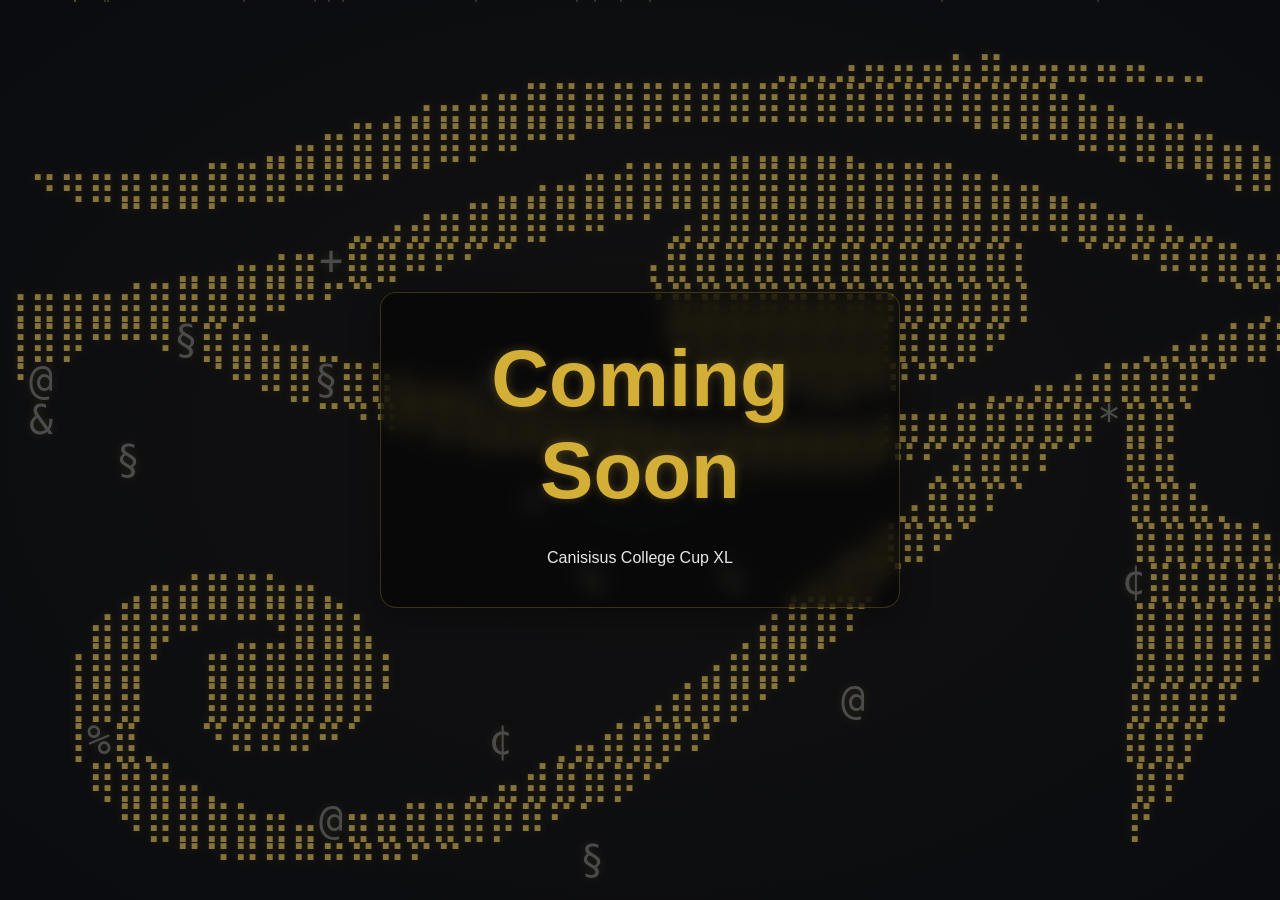
<file: index.html>
<!DOCTYPE html>
<html lang="en">
<head>
    <meta charset="UTF-8">
    <meta name="viewport" content="width=device-width, initial-scale=1.0">
    <title>CCCUP - Coming Soon</title>
    <link rel="preconnect" href="https://fonts.googleapis.com">
    <link rel="preconnect" href="https://fonts.gstatic.com" crossorigin>
    <!--
    --      @version: 1.0
    --      @date: 19.8.2025
    --      @author: digital infrastructure CCCUP 40
    --      @
    -->

    <link rel="stylesheet" href="style.css">
    <style>
        :root {
            --bg: #0b0c10;
            --bg-secondary: #111;
            --gold: #d4af37;
            --gold-soft: #ffd85e;
            --gold-dim: rgba(212, 175, 55, 0.25);
            --fg: #e8e8e8;
            --fg-dim: #888;
            --card-bg: rgba(0, 0, 0, 0.466);
            --card-border: rgba(212, 175, 55, 0.25);
        }

        * {
            margin: 0;
            padding: 0;
            box-sizing: border-box;
        }

        body {
            background: radial-gradient(ellipse at center, var(--bg-secondary) 0%, var(--bg) 100%);
            color: var(--fg);
            min-height: 100vh;
            overflow-x: hidden;
        }

        main {
            display: grid;
            grid-template-columns: 1fr 1fr;
            min-height: 100vh;
            position: relative;
        }

        .floating{
            display: flex;
            align-items: center;
            justify-content: center;
            position: relative;
            padding: 2rem;
            overflow: hidden;
            z-index: 100;
        }

        .bg{
            position: absolute;
            top: 0;
            left: 0;
            width: 100%;
            height: 100%;
            pointer-events: none;
            z-index: 1;
        }

        .ascii {
            font-family: 'JetBrains Mono', 'Consolas', 'Menlo', monospace;
            font-size: 2.5rem;
            line-height: 1;
            text-align: center;
            white-space: pre;
            position: relative;
            z-index: 1;
            transition: all 0.3s ease;
            text-shadow: 0 0 10px rgba(212, 175, 55, 0.3);
            color: #ffd85e;
            transition: all 0.05s linear;
            opacity: 0.5;
        }

        .ascii:hover {
            text-shadow: 0 0 20px rgba(212, 175, 55, 0.6);
        }

        .particles {
            position: absolute;
            top: 0;
            left: 0;
            width: 100%;
            height: 100%;
            pointer-events: none;
            z-index: 1;
        }

        .particle {
            position: absolute;
            width: 2px;
            height: 2px;
            background: var(--gold);
            border-radius: 50%;
            opacity: 0.3;
            animation: drift 20s infinite linear;
        }

        @keyframes drift {
            0% {
                transform: translateY(100vh) translateX(0);
                opacity: 0;
            }
            10% {
                opacity: 0.3;
            }
            90% {
                opacity: 0.3;
            }
            100% {
                transform: translateY(-100px) translateX(50px);
                opacity: 0;
            }
        }

        .floating {
            display: flex;
            position: absolute;
            top: 50%;
            left: 50%;
            transform: translate(-50%, -50%);
            align-items: center;
            justify-content: center;
            padding: 2rem;
        }

        .login-card {
            background: var(--card-bg);
            border: 1px solid var(--card-border);
            border-radius: 1rem;
            padding: 2.5rem;
            width: 100%;
            max-width: 520px;
            z-index: 2;
            backdrop-filter: blur(10px);
            box-shadow: 0 8px 32px rgba(0, 0, 0, 0.3);
            display: flex;
            flex-direction: column;
            align-items: center;
            justify-content: start;
        }

        .login-title {
            font-size: 5rem;
            font-weight: 600;
            text-align: center;
            margin-bottom: 2rem;
            color: var(--gold);
            text-shadow: 0 0 10px rgba(212, 175, 55, 0.3);
        }

        .form-group {
            margin-bottom: 1.5rem;
        }

        .form-label {
            display: block;
            margin-bottom: 0.5rem;
            font-weight: 500;
            color: var(--fg);
        }

        .form-input {
            width: 100%;
            padding: 0.875rem 1rem;
            background: rgba(255, 255, 255, 0.05);
            border: 1px solid rgba(255, 255, 255, 0.1);
            border-radius: 0.5rem;
            color: var(--fg);
            font-size: 1rem;
            transition: all 0.3s ease;
        }

        .form-input:focus {
            outline: none;
            border-color: var(--gold);
            box-shadow: 0 0 0 3px rgba(212, 175, 55, 0.1);
        }

        .form-input[aria-invalid="true"] {
            border-color: #ef4444;
        }

        .password-wrapper {
            position: relative;
        }

        .password-toggle {
            position: absolute;
            right: 0.875rem;
            top: 50%;
            transform: translateY(-50%);
            background: none;
            border: none;
            color: var(--fg-dim);
            cursor: pointer;
            padding: 0.25rem;
            transition: color 0.3s ease;
        }

        .password-toggle:hover {
            color: var(--gold);
        }

        .form-options {
            display: flex;
            justify-content: space-between;
            align-items: center;
            margin-bottom: 2rem;
            font-size: 0.875rem;
        }

        .checkbox-wrapper {
            display: flex;
            align-items: center;
            gap: 0.5rem;
        }

        .checkbox {
            width: 1rem;
            height: 1rem;
            accent-color: var(--gold);
        }

        .forgot-link {
            color: var(--gold);
            text-decoration: none;
            transition: color 0.3s ease;
        }

        .forgot-link:hover {
            color: var(--gold-soft);
        }

        .login-button {
            width: 100%;
            padding: 0.875rem;
            background: transparent;
            border: 2px solid var(--gold);
            border-radius: 0.5rem;
            color: var(--gold);
            font-size: 1rem;
            font-weight: 600;
            cursor: pointer;
            transition: all 0.3s ease;
            position: relative;
            overflow: hidden;
        }

        .login-button:hover:not(:disabled) {
            background: var(--gold);
            color: var(--bg);
            box-shadow: 0 0 20px rgba(212, 175, 55, 0.4);
        }

        .login-button:disabled {
            opacity: 0.6;
            cursor: not-allowed;
        }

        .error-message {
            color: #ef4444;
            font-size: 0.875rem;
            margin-top: 0.5rem;
        }

        .success-message {
            color: #10b981;
            font-size: 0.875rem;
            margin-top: 1rem;
            text-align: center;
        }

        .footer {
            position: absolute;
            bottom: 1rem;
            left: 50%;
            transform: translateX(-50%);
            font-size: 0.75rem;
            color: var(--fg-dim);
            text-align: center;
        }

        @media (max-width: 768px) {
            main {
                grid-template-columns: 1fr;
                grid-template-rows: auto 1fr;
            }

            .left {
                padding: 1rem;
                min-height: 30vh;
            }

            .ascii {
                font-size: 0.6rem;
                opacity: 0.7;
            }

            .right {
                padding: 1rem;
            }

            .login-card {
                padding: 2rem;
            }

            .particles {
                display: none;
            }
        }

        @media (max-width: 320px) {
            .ascii {
                font-size: 0.5rem;
            }

            .login-card {
                padding: 1.5rem;
            }
        }

        @media (prefers-reduced-motion: reduce) {
            .ascii {
                animation: none;
            }

            .particle {
                animation: none;
            }

            * {
                transition: none !important;
            }
        }

        .morph{
            color: var(--fg-dim);
        }
    </style>
</head>
<body>
    <main>
        <div class="bg">
            <div class="particles" id="particles"></div>
            <pre class="ascii" id="ascii-art"></pre>
        </div>
        
        <div class="floating">
            <div class="login-card">
                <h1 class="login-title font-hieroglyphics">Coming Soon</h1>
                <p class="font-hieroglyphics">Canisisus College Cup XL</p>
            </div>
        </div>
    </main>

    <script>
        const asciiArt = `
        ⠀⠀⠀⠀⠀⠀⠀⠀⠀⠀⠀⠀⠀⠀⠀⠀⠀⠀⠀⠀⣀⣀⣠⣤⣤⣤⣦⣶⣤⣤⣤⣤⣤⣀⣀⠀⠀⠀⠀⠀⠀⠀⠀⠀⠀⠀⠀⠀⠀⠀⠀⠀⠀
⠀⠀⠀⠀⠀⠀⠀⠀⠀⠀⠀⠀⠀⢀⣠⣤⣴⣶⣿⣿⣿⣿⣿⣿⣿⣿⣿⣿⣿⣿⣿⣿⣿⣿⣿⣿⣷⣦⣄⡀⠀⠀⠀⠀⠀⠀⠀⠀⠀⠀⠀⠀⠀
⠀⠀⠀⠀⠀⠀⠀⠀⠀⣀⣤⣶⣿⣿⣿⣿⡿⠿⠛⠛⠉⠉⠁⠀⠀⣀⣀⣀⣀⡀⠀⠀⠀⠈⠉⠛⠛⠿⢿⣿⣿⣶⣤⣄⣀⠀⠀⠀⠀⠀⠀⠀⠀
⠀⠲⢶⣶⣶⣶⣶⣿⣿⣿⠿⠿⠛⠋⠉⠀⠀⣀⣠⣤⣶⣾⣿⣿⣿⣿⣿⣿⣿⣿⣿⣿⣿⣶⣦⣤⣀⠀⠀⠀⠉⠙⠻⠿⢿⣿⣷⣶⣦⣤⣤⣄⡄
⠀⠀⠀⠀⠉⠉⠉⠁⠀⠀⠀⠀⣀⣠⣴⣶⣿⣿⣿⠿⠿⠛⠋⣩⣿⣿⣿⣿⣿⣿⣿⣿⣿⣿⣿⠿⢿⣿⣶⣦⣄⣀⠀⠀⠀⠀⠉⠉⠉⠉⠉⠁⠀
⠀⠀⠀⠀⠀⠀⣀⣀⣤⣴⣶⣿⣿⣿⠿⠟⠋⠉⠀⠀⠀⠀⢠⣿⣿⣿⣿⣿⣿⣿⣿⣿⣿⣿⣿⡇⠀⠈⠉⠛⠿⢿⣿⣶⣶⣤⣄⣀⣀⣀⣀⡀⠀
⢰⣶⣶⣶⣾⣿⣿⣿⣿⠿⠛⠋⠉⠀⠀⠀⠀⠀⠀⠀⠀⠀⠘⣿⣿⣿⣿⣿⣿⣿⣿⣿⣿⣿⣿⡇⠀⠀⠀⠀⠀⠀⠈⢉⣽⣿⣿⣿⣿⣿⣿⠃⠀
⢸⣿⡿⠛⠛⠻⢿⣿⣷⣦⣤⣀⠀⠀⠀⠀⠀⠀⠀⠀⠀⠀⠀⠻⣿⣿⣿⣿⣿⣿⣿⣿⣿⣿⠟⠀⠀⠀⠀⢀⣠⣴⣾⣿⠿⠛⠋⠁⠀⠀⠀⠀⠀
⠘⠁⠀⠀⠀⠀⠀⠈⠛⠿⣿⣿⣿⣷⣦⣤⣄⣀⠀⠀⠀⠀⠀⠀⠈⠙⠻⠿⢿⣿⠿⠟⠛⠁⢀⣀⣤⣴⣾⣿⣿⡿⠋⠀⠀⠀⠀⠀⠀⠀⠀⠀⠀
⠀⠀⠀⠀⠀⠀⠀⠀⠀⠀⠀⠉⠙⠻⠿⣿⣿⣿⣿⣷⣶⣶⣦⣤⣤⣤⣤⣤⣤⣤⣴⣶⣶⣿⣿⣿⣿⣿⠟⣿⣿⠁⠀⠀⠀⠀⠀⠀⠀⠀⠀⠀⠀
⠀⠀⠀⠀⠀⠀⠀⠀⠀⠀⠀⠀⠀⠀⠀⠀⠈⠉⠉⠛⠛⠿⠿⠿⠿⠿⠿⠿⠿⠿⠟⠛⢋⣽⣿⡿⠏⠁⠀⣿⣷⠀⠀⠀⠀⠀⠀⠀⠀⠀⠀⠀⠀
⠀⠀⠀⠀⠀⠀⠀⠀⠀⠀⠀⠀⠀⠀⠀⠀⠀⠀⠀⠀⠀⠀⠀⠀⠀⠀⠀⠀⠀⠀⠀⣠⣿⣿⠏⠁⠀⠀⠀⣿⣿⣧⡀⠀⠀⠀⠀⠀⡀⠀⠀⠀⠀
⠀⠀⠀⠀⠀⠀⠀⠀⠀⠀⠀⠀⠀⠀⠀⠀⠀⠀⠀⠀⠀⠀⠀⠀⠀⠀⠀⠀⠀⣠⣾⣿⠟⠁⠀⠀⠀⠀⠀⣿⣿⣿⣿⣷⣶⣶⣾⡟⠁⠀⠀⠀⠀
⠀⠀⠀⠀⢀⣤⣴⣶⣶⣦⣤⡀⠀⠀⠀⠀⠀⠀⠀⠀⠀⠀⠀⠀⠀⠀⠀⢀⣴⣿⡟⠁⠀⠀⠀⠀⠀⠀⠀⣿⣿⣿⣿⣿⣿⣿⠋⠀⠀⠀⠀⠀⠀
⠀⠀⠀⣴⣿⣿⠿⠛⠛⠻⣿⣿⣆⠀⠀⠀⠀⠀⠀⠀⠀⠀⠀⠀⠀⠀⣴⣿⣿⠏⠀⠀⠀⠀⠀⠀⠀⠀⠀⣿⣿⣿⣿⣿⡿⠁⠀⠀⠀⠀⠀⠀⠀
⠀⠀⢰⣿⣿⠃⠀⣶⣿⣿⣿⣿⣿⡆⠀⠀⠀⠀⠀⠀⠀⠀⠀⠀⣠⣾⣿⡿⠁⠀⠀⠀⠀⠀⠀⠀⠀⠀⠀⣿⣿⣿⣿⡟⠁⠀⠀⠀⠀⠀⠀⠀⠀
⠀⠀⢸⣿⣿⠀⠀⣿⣿⣿⣿⣿⡿⠁⠀⠀⠀⠀⠀⠀⠀⠀⣠⣾⣿⡿⠋⠀⠀⠀⠀⠀⠀⠀⠀⠀⠀⠀⠀⣿⣿⣿⡟⠀⠀⠀⠀⠀⠀⠀⠀⠀⠀
⠀⠀⢸⣿⣿⡀⠀⠙⠿⠿⠿⠛⠁⠀⠀⠀⠀⠀⠀⢀⣤⣾⣿⡿⠟⠀⠀⠀⠀⠀⠀⠀⠀⠀⠀⠀⠀⠀⠀⣿⣿⡟⠀⠀⠀⠀⠀⠀⠀⠀⠀⠀⠀
⠀⠀⠀⢿⣿⣿⣤⡀⠀⠀⠀⠀⠀⠀⠀⠀⣀⣤⣾⣿⣿⡿⠋⠀⠀⠀⠀⠀⠀⠀⠀⠀⠀⠀⠀⠀⠀⠀⠀⣿⡟⠀⠀⠀⠀⠀⠀⠀⠀⠀⠀⠀⠀
⠀⠀⠀⠀⠻⣿⣿⣿⣷⣶⣤⣤⣶⣶⣿⣿⣿⡿⠿⠋⠁⠀⠀⠀⠀⠀⠀⠀⠀⠀⠀⠀⠀⠀⠀⠀⠀⠀⠀⡟⠀⠀⠀⠀⠀⠀⠀⠀⠀⠀⠀⠀⠀
⠀⠀⠀⠀⠀⠀⠉⠙⠛⠛⠛⠛⠛⠛⠋⠉⠀⠀⠀⠀⠀⠀⠀⠀⠀⠀⠀⠀⠀⠀⠀⠀⠀⠀⠀⠀⠀⠀⠀⠀⠀⠀⠀⠀⠀⠀⠀⠀⠀⠀⠀⠀⠀
        `;

        
        const asciiElement = document.getElementById('ascii-art');
        asciiElement.textContent = asciiArt;

        
        function createParticles() {
            const particlesContainer = document.getElementById('particles');
            const particleCount = window.innerWidth > 768 ? 15 : 5;
            
            for (let i = 0; i < particleCount; i++) {
                const particle = document.createElement('div');
                particle.className = 'particle';
                particle.style.left = Math.random() * 100 + '%';
                particle.style.animationDelay = Math.random() * 20 + 's';
                particle.style.animationDuration = (15 + Math.random() * 10) + 's';
                particlesContainer.appendChild(particle);
            }
        }

        const symbols = ['@', '*', '#', '%', '&', '+', '§', '¢'];
        const morphSpeed = 100; 
        const morphDuration = 10; 
        
        let morphStates = Array(asciiArt.length).fill(null);
        function animateMorph() {
            let html = '';
            for (let i = 0; i < asciiArt.length; i++) {
                const char = asciiArt[i];
                if (char === '\n') {
                    html += '\n';
                    continue;
                }
                if (char === ' ') {
                    html += ' ';
                    continue;
                }
                
                const isBraille = char >= '\u2800' && char <= '\u28FF';
                
                
                if (isBraille && !morphStates[i] && Math.random() < 0.02) {
                    morphStates[i] = morphDuration;
                }
                if (morphStates[i]) {
                    
                    html += `<span class="morph">${symbols[Math.floor(Math.random() * symbols.length)]}</span>`;
                    morphStates[i] -= morphSpeed;
                    if (morphStates[i] <= 0) {
                        morphStates[i] = null;
                    }
                } else {
                    html += char;
                }
            }
            asciiElement.innerHTML = html;
        }
        
        setInterval(animateMorph, morphSpeed);
        
        createParticles();

        
        window.addEventListener('resize', () => {
            const particlesContainer = document.getElementById('particles');
            particlesContainer.innerHTML = '';
            createParticles();
        });
    </script>
</body>
</html>
</file>
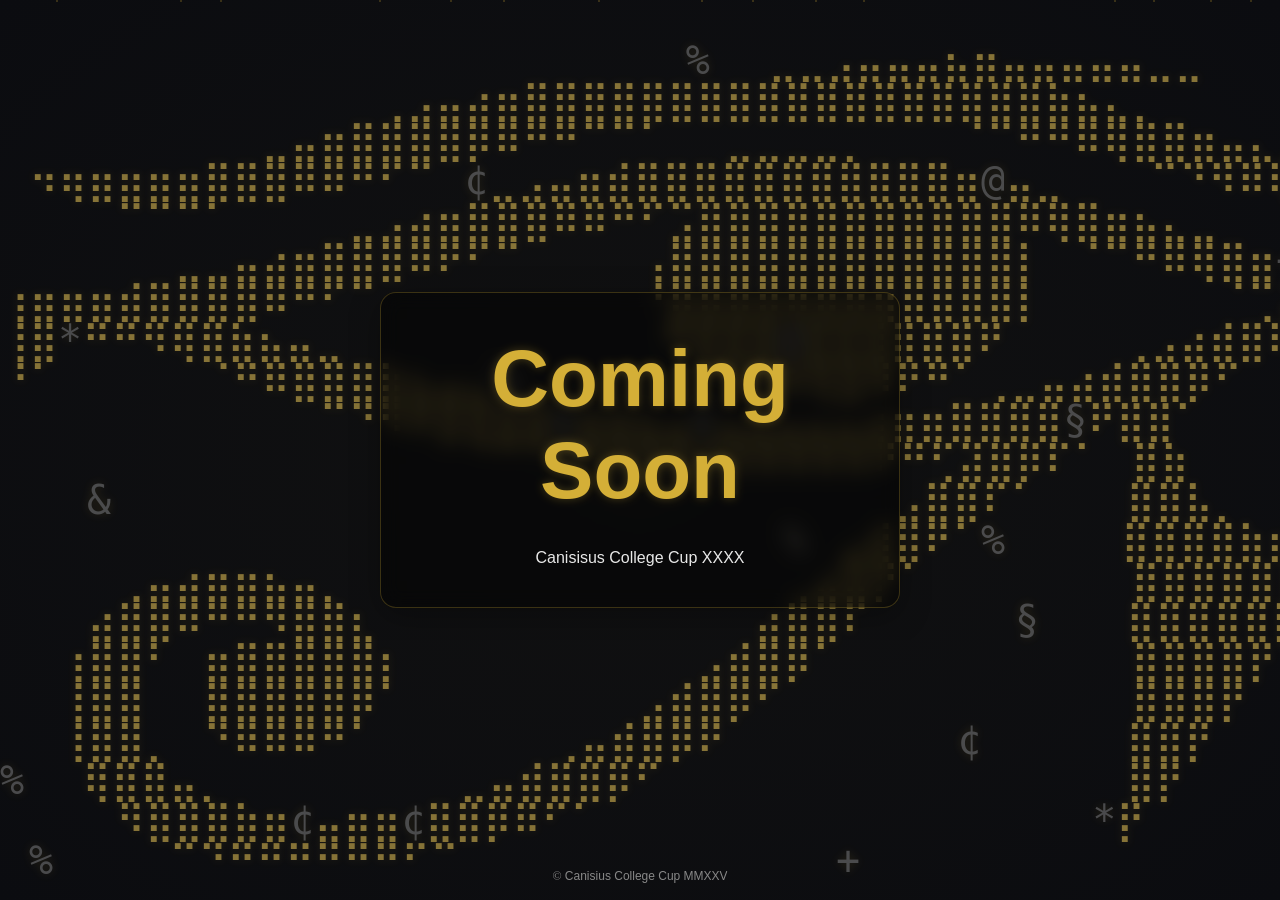
<file: run.html>
<!DOCTYPE html>
<html lang="en">
<head>
    <meta charset="UTF-8">
    <meta name="viewport" content="width=device-width, initial-scale=1.0">
    <title>CCCUP - Coming Soon</title>
    <link rel="preconnect" href="https://fonts.googleapis.com">
    <link rel="preconnect" href="https://fonts.gstatic.com" crossorigin>

    <link rel="stylesheet" href="style.css">
    <style>
        :root {
            --bg: #0b0c10;
            --bg-secondary: #111;
            --gold: #d4af37;
            --gold-soft: #ffd85e;
            --gold-dim: rgba(212, 175, 55, 0.25);
            --fg: #e8e8e8;
            --fg-dim: #888;
            --card-bg: rgba(0, 0, 0, 0.466);
            --card-border: rgba(212, 175, 55, 0.25);
        }

        * {
            margin: 0;
            padding: 0;
            box-sizing: border-box;
        }

        body {
            background: radial-gradient(ellipse at center, var(--bg-secondary) 0%, var(--bg) 100%);
            color: var(--fg);
            min-height: 100vh;
            overflow-x: hidden;
        }

        main {
            display: grid;
            grid-template-columns: 1fr 1fr;
            min-height: 100vh;
            position: relative;
        }

        .floating{
            display: flex;
            align-items: center;
            justify-content: center;
            position: relative;
            padding: 2rem;
            overflow: hidden;
            z-index: 100;
        }

        .bg{
            position: absolute;
            top: 0;
            left: 0;
            width: 100%;
            height: 100%;
            pointer-events: none;
            z-index: 1;
        }

        .ascii {
            font-family: 'JetBrains Mono', 'Consolas', 'Menlo', monospace;
            font-size: 2.5rem;
            line-height: 1;
            text-align: center;
            white-space: pre;
            position: relative;
            z-index: 1;
            transition: all 0.3s ease;
            text-shadow: 0 0 10px rgba(212, 175, 55, 0.3);
            color: #ffd85e;
            transition: all 0.05s linear;
            opacity: 0.5;
        }

        .ascii:hover {
            text-shadow: 0 0 20px rgba(212, 175, 55, 0.6);
        }

        .particles {
            position: absolute;
            top: 0;
            left: 0;
            width: 100%;
            height: 100%;
            pointer-events: none;
            z-index: 1;
        }

        .particle {
            position: absolute;
            width: 2px;
            height: 2px;
            background: var(--gold);
            border-radius: 50%;
            opacity: 0.3;
            animation: drift 20s infinite linear;
        }

        @keyframes drift {
            0% {
                transform: translateY(100vh) translateX(0);
                opacity: 0;
            }
            10% {
                opacity: 0.3;
            }
            90% {
                opacity: 0.3;
            }
            100% {
                transform: translateY(-100px) translateX(50px);
                opacity: 0;
            }
        }

        .floating {
            display: flex;
            position: absolute;
            top: 50%;
            left: 50%;
            transform: translate(-50%, -50%);
            align-items: center;
            justify-content: center;
            padding: 2rem;
        }

        .login-card {
            background: var(--card-bg);
            border: 1px solid var(--card-border);
            border-radius: 1rem;
            padding: 2.5rem;
            width: 100%;
            max-width: 520px;
            z-index: 2;
            backdrop-filter: blur(10px);
            box-shadow: 0 8px 32px rgba(0, 0, 0, 0.3);
            display: flex;
            flex-direction: column;
            align-items: center;
            justify-content: start;
        }

        .login-title {
            font-size: 5rem;
            font-weight: 600;
            text-align: center;
            margin-bottom: 2rem;
            color: var(--gold);
            text-shadow: 0 0 10px rgba(212, 175, 55, 0.3);
        }

        .form-group {
            margin-bottom: 1.5rem;
        }

        .form-label {
            display: block;
            margin-bottom: 0.5rem;
            font-weight: 500;
            color: var(--fg);
        }

        .form-input {
            width: 100%;
            padding: 0.875rem 1rem;
            background: rgba(255, 255, 255, 0.05);
            border: 1px solid rgba(255, 255, 255, 0.1);
            border-radius: 0.5rem;
            color: var(--fg);
            font-size: 1rem;
            transition: all 0.3s ease;
        }

        .form-input:focus {
            outline: none;
            border-color: var(--gold);
            box-shadow: 0 0 0 3px rgba(212, 175, 55, 0.1);
        }

        .form-input[aria-invalid="true"] {
            border-color: #ef4444;
        }

        .password-wrapper {
            position: relative;
        }

        .password-toggle {
            position: absolute;
            right: 0.875rem;
            top: 50%;
            transform: translateY(-50%);
            background: none;
            border: none;
            color: var(--fg-dim);
            cursor: pointer;
            padding: 0.25rem;
            transition: color 0.3s ease;
        }

        .password-toggle:hover {
            color: var(--gold);
        }

        .form-options {
            display: flex;
            justify-content: space-between;
            align-items: center;
            margin-bottom: 2rem;
            font-size: 0.875rem;
        }

        .checkbox-wrapper {
            display: flex;
            align-items: center;
            gap: 0.5rem;
        }

        .checkbox {
            width: 1rem;
            height: 1rem;
            accent-color: var(--gold);
        }

        .forgot-link {
            color: var(--gold);
            text-decoration: none;
            transition: color 0.3s ease;
        }

        .forgot-link:hover {
            color: var(--gold-soft);
        }

        .login-button {
            width: 100%;
            padding: 0.875rem;
            background: transparent;
            border: 2px solid var(--gold);
            border-radius: 0.5rem;
            color: var(--gold);
            font-size: 1rem;
            font-weight: 600;
            cursor: pointer;
            transition: all 0.3s ease;
            position: relative;
            overflow: hidden;
        }

        .login-button:hover:not(:disabled) {
            background: var(--gold);
            color: var(--bg);
            box-shadow: 0 0 20px rgba(212, 175, 55, 0.4);
        }

        .login-button:disabled {
            opacity: 0.6;
            cursor: not-allowed;
        }

        .error-message {
            color: #ef4444;
            font-size: 0.875rem;
            margin-top: 0.5rem;
        }

        .success-message {
            color: #10b981;
            font-size: 0.875rem;
            margin-top: 1rem;
            text-align: center;
        }

        .footer {
            position: absolute;
            bottom: 1rem;
            left: 50%;
            transform: translateX(-50%);
            font-size: 0.75rem;
            color: var(--fg-dim);
            text-align: center;
        }

        @media (max-width: 768px) {
            main {
                grid-template-columns: 1fr;
                grid-template-rows: auto 1fr;
            }

            .left {
                padding: 1rem;
                min-height: 30vh;
            }

            .ascii {
                font-size: 0.6rem;
                opacity: 0.7;
            }

            .right {
                padding: 1rem;
            }

            .login-card {
                padding: 2rem;
            }

            .particles {
                display: none;
            }
        }

        @media (max-width: 320px) {
            .ascii {
                font-size: 0.5rem;
            }

            .login-card {
                padding: 1.5rem;
            }
        }

        @media (prefers-reduced-motion: reduce) {
            .ascii {
                animation: none;
            }

            .particle {
                animation: none;
            }

            * {
                transition: none !important;
            }
        }

        .morph{
            color: var(--fg-dim);
        }
    </style>
</head>
<body>
    <main>
        <div class="bg">
            <div class="particles" id="particles"></div>
            <pre class="ascii" id="ascii-art"></pre>
        </div>
        
        <div class="floating">
            <div class="login-card">
                <h1 class="login-title font-hieroglyphics">Coming Soon</h1>
                <p class="font-hieroglyphics">Canisisus College Cup XXXX</p>
            </div>
        </div>
    </main>
    
    <footer class="footer">
        <span>&copy;</span><span class="font-hieroglyphics"> Canisius College Cup MMXXV</span>
    </footer>

    <script>
        // ASCII Art - Eye of Horus approximation
        const asciiArt = `
        ⠀⠀⠀⠀⠀⠀⠀⠀⠀⠀⠀⠀⠀⠀⠀⠀⠀⠀⠀⠀⣀⣀⣠⣤⣤⣤⣦⣶⣤⣤⣤⣤⣤⣀⣀⠀⠀⠀⠀⠀⠀⠀⠀⠀⠀⠀⠀⠀⠀⠀⠀⠀⠀
⠀⠀⠀⠀⠀⠀⠀⠀⠀⠀⠀⠀⠀⢀⣠⣤⣴⣶⣿⣿⣿⣿⣿⣿⣿⣿⣿⣿⣿⣿⣿⣿⣿⣿⣿⣿⣷⣦⣄⡀⠀⠀⠀⠀⠀⠀⠀⠀⠀⠀⠀⠀⠀
⠀⠀⠀⠀⠀⠀⠀⠀⠀⣀⣤⣶⣿⣿⣿⣿⡿⠿⠛⠛⠉⠉⠁⠀⠀⣀⣀⣀⣀⡀⠀⠀⠀⠈⠉⠛⠛⠿⢿⣿⣿⣶⣤⣄⣀⠀⠀⠀⠀⠀⠀⠀⠀
⠀⠲⢶⣶⣶⣶⣶⣿⣿⣿⠿⠿⠛⠋⠉⠀⠀⣀⣠⣤⣶⣾⣿⣿⣿⣿⣿⣿⣿⣿⣿⣿⣿⣶⣦⣤⣀⠀⠀⠀⠉⠙⠻⠿⢿⣿⣷⣶⣦⣤⣤⣄⡄
⠀⠀⠀⠀⠉⠉⠉⠁⠀⠀⠀⠀⣀⣠⣴⣶⣿⣿⣿⠿⠿⠛⠋⣩⣿⣿⣿⣿⣿⣿⣿⣿⣿⣿⣿⠿⢿⣿⣶⣦⣄⣀⠀⠀⠀⠀⠉⠉⠉⠉⠉⠁⠀
⠀⠀⠀⠀⠀⠀⣀⣀⣤⣴⣶⣿⣿⣿⠿⠟⠋⠉⠀⠀⠀⠀⢠⣿⣿⣿⣿⣿⣿⣿⣿⣿⣿⣿⣿⡇⠀⠈⠉⠛⠿⢿⣿⣶⣶⣤⣄⣀⣀⣀⣀⡀⠀
⢰⣶⣶⣶⣾⣿⣿⣿⣿⠿⠛⠋⠉⠀⠀⠀⠀⠀⠀⠀⠀⠀⠘⣿⣿⣿⣿⣿⣿⣿⣿⣿⣿⣿⣿⡇⠀⠀⠀⠀⠀⠀⠈⢉⣽⣿⣿⣿⣿⣿⣿⠃⠀
⢸⣿⡿⠛⠛⠻⢿⣿⣷⣦⣤⣀⠀⠀⠀⠀⠀⠀⠀⠀⠀⠀⠀⠻⣿⣿⣿⣿⣿⣿⣿⣿⣿⣿⠟⠀⠀⠀⠀⢀⣠⣴⣾⣿⠿⠛⠋⠁⠀⠀⠀⠀⠀
⠘⠁⠀⠀⠀⠀⠀⠈⠛⠿⣿⣿⣿⣷⣦⣤⣄⣀⠀⠀⠀⠀⠀⠀⠈⠙⠻⠿⢿⣿⠿⠟⠛⠁⢀⣀⣤⣴⣾⣿⣿⡿⠋⠀⠀⠀⠀⠀⠀⠀⠀⠀⠀
⠀⠀⠀⠀⠀⠀⠀⠀⠀⠀⠀⠉⠙⠻⠿⣿⣿⣿⣿⣷⣶⣶⣦⣤⣤⣤⣤⣤⣤⣤⣴⣶⣶⣿⣿⣿⣿⣿⠟⣿⣿⠁⠀⠀⠀⠀⠀⠀⠀⠀⠀⠀⠀
⠀⠀⠀⠀⠀⠀⠀⠀⠀⠀⠀⠀⠀⠀⠀⠀⠈⠉⠉⠛⠛⠿⠿⠿⠿⠿⠿⠿⠿⠿⠟⠛⢋⣽⣿⡿⠏⠁⠀⣿⣷⠀⠀⠀⠀⠀⠀⠀⠀⠀⠀⠀⠀
⠀⠀⠀⠀⠀⠀⠀⠀⠀⠀⠀⠀⠀⠀⠀⠀⠀⠀⠀⠀⠀⠀⠀⠀⠀⠀⠀⠀⠀⠀⠀⣠⣿⣿⠏⠁⠀⠀⠀⣿⣿⣧⡀⠀⠀⠀⠀⠀⡀⠀⠀⠀⠀
⠀⠀⠀⠀⠀⠀⠀⠀⠀⠀⠀⠀⠀⠀⠀⠀⠀⠀⠀⠀⠀⠀⠀⠀⠀⠀⠀⠀⠀⣠⣾⣿⠟⠁⠀⠀⠀⠀⠀⣿⣿⣿⣿⣷⣶⣶⣾⡟⠁⠀⠀⠀⠀
⠀⠀⠀⠀⢀⣤⣴⣶⣶⣦⣤⡀⠀⠀⠀⠀⠀⠀⠀⠀⠀⠀⠀⠀⠀⠀⠀⢀⣴⣿⡟⠁⠀⠀⠀⠀⠀⠀⠀⣿⣿⣿⣿⣿⣿⣿⠋⠀⠀⠀⠀⠀⠀
⠀⠀⠀⣴⣿⣿⠿⠛⠛⠻⣿⣿⣆⠀⠀⠀⠀⠀⠀⠀⠀⠀⠀⠀⠀⠀⣴⣿⣿⠏⠀⠀⠀⠀⠀⠀⠀⠀⠀⣿⣿⣿⣿⣿⡿⠁⠀⠀⠀⠀⠀⠀⠀
⠀⠀⢰⣿⣿⠃⠀⣶⣿⣿⣿⣿⣿⡆⠀⠀⠀⠀⠀⠀⠀⠀⠀⠀⣠⣾⣿⡿⠁⠀⠀⠀⠀⠀⠀⠀⠀⠀⠀⣿⣿⣿⣿⡟⠁⠀⠀⠀⠀⠀⠀⠀⠀
⠀⠀⢸⣿⣿⠀⠀⣿⣿⣿⣿⣿⡿⠁⠀⠀⠀⠀⠀⠀⠀⠀⣠⣾⣿⡿⠋⠀⠀⠀⠀⠀⠀⠀⠀⠀⠀⠀⠀⣿⣿⣿⡟⠀⠀⠀⠀⠀⠀⠀⠀⠀⠀
⠀⠀⢸⣿⣿⡀⠀⠙⠿⠿⠿⠛⠁⠀⠀⠀⠀⠀⠀⢀⣤⣾⣿⡿⠟⠀⠀⠀⠀⠀⠀⠀⠀⠀⠀⠀⠀⠀⠀⣿⣿⡟⠀⠀⠀⠀⠀⠀⠀⠀⠀⠀⠀
⠀⠀⠀⢿⣿⣿⣤⡀⠀⠀⠀⠀⠀⠀⠀⠀⣀⣤⣾⣿⣿⡿⠋⠀⠀⠀⠀⠀⠀⠀⠀⠀⠀⠀⠀⠀⠀⠀⠀⣿⡟⠀⠀⠀⠀⠀⠀⠀⠀⠀⠀⠀⠀
⠀⠀⠀⠀⠻⣿⣿⣿⣷⣶⣤⣤⣶⣶⣿⣿⣿⡿⠿⠋⠁⠀⠀⠀⠀⠀⠀⠀⠀⠀⠀⠀⠀⠀⠀⠀⠀⠀⠀⡟⠀⠀⠀⠀⠀⠀⠀⠀⠀⠀⠀⠀⠀
⠀⠀⠀⠀⠀⠀⠉⠙⠛⠛⠛⠛⠛⠛⠋⠉⠀⠀⠀⠀⠀⠀⠀⠀⠀⠀⠀⠀⠀⠀⠀⠀⠀⠀⠀⠀⠀⠀⠀⠀⠀⠀⠀⠀⠀⠀⠀⠀⠀⠀⠀⠀⠀
        `;

        // Initialize ASCII art
        const asciiElement = document.getElementById('ascii-art');
        asciiElement.textContent = asciiArt;

        // Create particles
        function createParticles() {
            const particlesContainer = document.getElementById('particles');
            const particleCount = window.innerWidth > 768 ? 15 : 5;
            
            for (let i = 0; i < particleCount; i++) {
                const particle = document.createElement('div');
                particle.className = 'particle';
                particle.style.left = Math.random() * 100 + '%';
                particle.style.animationDelay = Math.random() * 20 + 's';
                particle.style.animationDuration = (15 + Math.random() * 10) + 's';
                particlesContainer.appendChild(particle);
            }
        }

        const symbols = ['@', '*', '#', '%', '&', '+', '§', '¢'];
        const morphSpeed = 100; // ms per frame
        const morphDuration = 10; // how long each char morphs
        // Keep track of morphing state per character
        let morphStates = Array(asciiArt.length).fill(null);
        function animateMorph() {
            let html = '';
            for (let i = 0; i < asciiArt.length; i++) {
                const char = asciiArt[i];
                if (char === '\n') {
                    html += '\n';
                    continue;
                }
                if (char === ' ') {
                    html += ' ';
                    continue;
                }
                // Check if character is a Braille pattern (like ⣿)
                const isBraille = char >= '\u2800' && char <= '\u28FF';
                
                // Start morphing if not already and it's a Braille character
                if (isBraille && !morphStates[i] && Math.random() < 0.02) { // ~2% chance to start morphing
                    morphStates[i] = morphDuration;
                }
                if (morphStates[i]) {
                    // Still morphing, show random symbol
                    html += `<span class="morph">${symbols[Math.floor(Math.random() * symbols.length)]}</span>`;
                    morphStates[i] -= morphSpeed;
                    if (morphStates[i] <= 0) {
                        morphStates[i] = null; // done morphing, will revert next frame
                    }
                } else {
                    html += char; // original ASCII char
                }
            }
            asciiElement.innerHTML = html;
        }
        // Start animation
        setInterval(animateMorph, morphSpeed);
        // Initialize
        createParticles();

        // Handle window resize
        window.addEventListener('resize', () => {
            const particlesContainer = document.getElementById('particles');
            particlesContainer.innerHTML = '';
            createParticles();
        });
    </script>
</body>
</html>
</file>
<file: style.css>
@font-face {
    font-family: 'MythologyOfEgypt';
    src: url('https://komatsuben.github.io/tenkai/fonts/Mythology%20Of%20Egypt.ttf') format('truetype');
    font-weight: normal;
    font-style: normal;
}

@font-face {
    font-family: 'VespasianTimes';
    src: url('https://komatsuben.github.io/tenkai/fonts/VESPASIAN_TIMES.ttf') format('truetype');
    font-weight: normal;
    font-style: normal;
}
.font-hieroglyphics {
    font-family: 'MythologyOfEgypt', sans-serif;
}

.font-readable {
    font-family: 'VespasianTimes', serif;
}

* {
    margin: 0;
    padding: 0;
    box-sizing: border-box;
    overflow: hidden;
}

:root {
        --light: #ffefe0;
    --dark: #6f3529;
    --primary: #c5934a;
    --secondary: #ffcb45;
    --tertiary: #6f3529;
        --henko-shiro: #f6f4eb;
    --henko-mizu-iro: #91c8e4;
    --henko-ao: #749bc2;
    --henko-kurai-ao: #4682a9;

    --transition-speed: 0.1s;

    --h1-scale: 2.986rem;
    --h2-scale: 2.488rem;
    --h3-scale: 2.074rem;
    --h4-scale: 1.728rem;
    --h5-scale: 1.44rem;
    --h6-scale: 1.2rem;
    --p-scale: 1rem;
    --small-scale: 0.833rem;
    --tiny-scale: 0.694rem;
}


h1 {
    font-size: var(--h1-scale);
}
h2 {
    font-size: var(--h2-scale);
}
h3 {
    font-size: var(--h3-scale);
}
h4 {
    font-size: var(--h4-scale);
}
h5 {
    font-size: var(--h5-scale);
}
h6 {
    font-size: var(--h6-scale);
}
.container {
    margin: 0 15vw;
    box-sizing: border-box;
}
</file>
